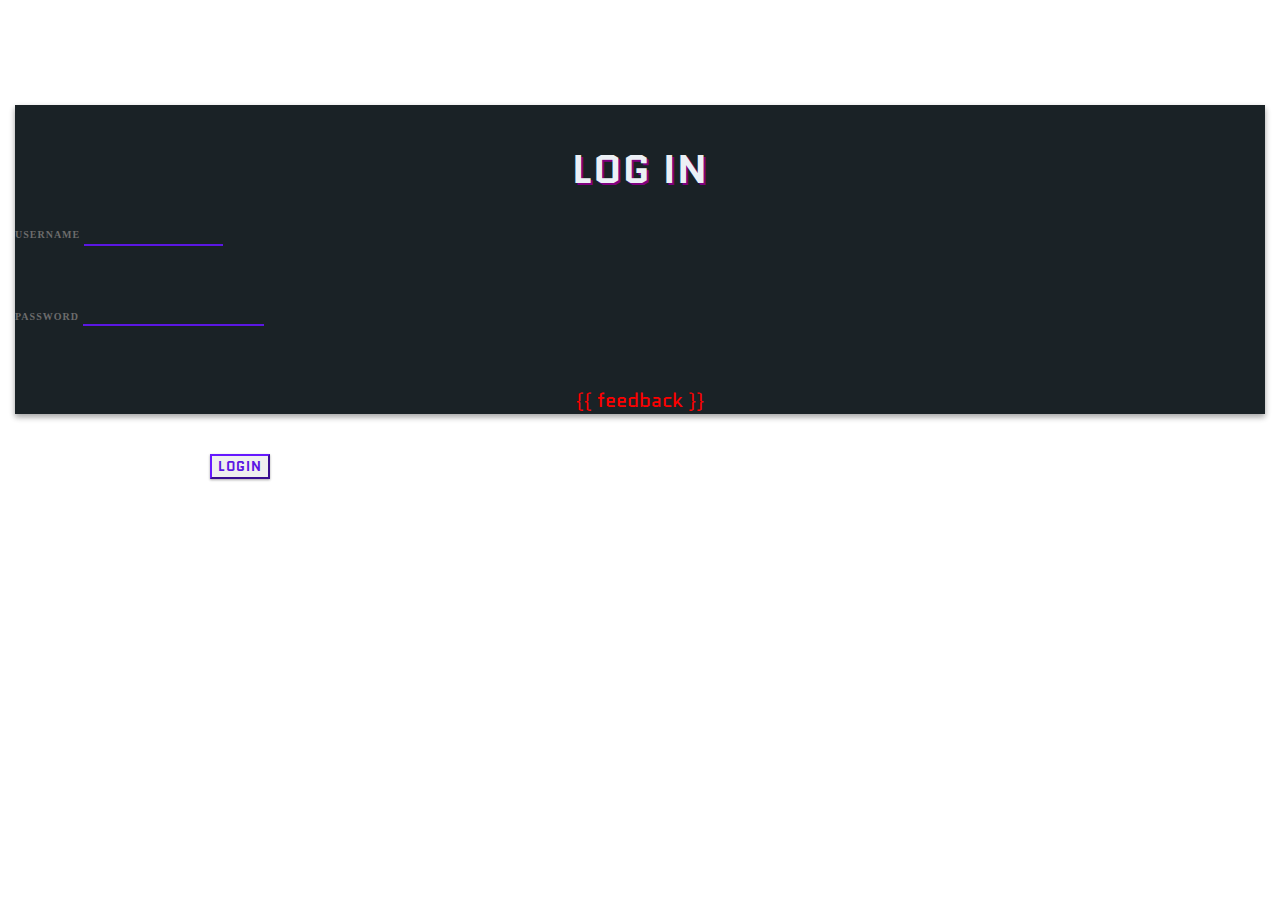
<file: templates/login.html>
<!DOCTYPE html>

<html lang="en">

    <head>
        <title>
            Log In
        </title>
        <meta charset="utf-8">
        <meta name="viewport" content="initial-scale=1, width=device-width">

        <link rel="stylesheet" href="https://cdn.jsdelivr.net/npm/bootstrap@4.5.3/dist/css/bootstrap.min.css" integrity="sha384-TX8t27EcRE3e/ihU7zmQxVncDAy5uIKz4rEkgIXeMed4M0jlfIDPvg6uqKI2xXr2" crossorigin="anonymous">

        <link href="/static/favicon.ico" rel="icon">
        <link rel="preconnect" href="https://fonts.googleapis.com">
        <link rel="preconnect" href="https://fonts.gstatic.com" crossorigin>
        <link href="https://fonts.googleapis.com/css2?family=Bebas+Neue&display=swap" rel="stylesheet"> 
        <link href="/static/styles.css" rel="stylesheet">
        <link rel="preconnect" href="https://fonts.googleapis.com">
        <link rel="preconnect" href="https://fonts.gstatic.com" crossorigin>
        <link href="https://fonts.googleapis.com/css2?family=Quantico&display=swap" rel="stylesheet"> 

        <script src="https://code.jquery.com/jquery-3.5.1.slim.min.js" integrity="sha384-DfXdz2htPH0lsSSs5nCTpuj/zy4C+OGpamoFVy38MVBnE+IbbVYUew+OrCXaRkfj" crossorigin="anonymous"></script>
        <script src="https://cdn.jsdelivr.net/npm/bootstrap@4.5.3/dist/js/bootstrap.bundle.min.js" integrity="sha384-ho+j7jyWK8fNQe+A12Hb8AhRq26LrZ/JpcUGGOn+Y7RsweNrtN/tE3MoK7ZeZDyx" crossorigin="anonymous"></script>
    </head>

    <div style="background: url(https://i.pinimg.com/originals/7d/2a/a7/7d2aa73551531d4fb95bd0d86495ed22.jpg)" class="page-holder bg-cover bg-white px-2 py-1 rounded">
        <body>
            <div class="container">
                <div class="row">
                    <div class="col-lg-3 col-md-2"></div>
                    <div class="col-lg-6 col-md-8 login-box">
                        <div class="col-lg-12 login-key">
                            <i class="fa fa-key" aria-hidden="true"></i>
                        </div>
                        <div class="col-lg-12 login-title adca purple">
                            LOG IN
                        </div>
                        <div class="col-lg-12 login-form">
                            <div class="col-lg-12 login-form">
                                <form action="/login" method="post">
                                    <div class="form-group">
                                        <label class="form-control-label">USERNAME</label>
                                        <input name="username" type="text" class="form-control">
                                    </div>
                                    <div class="form-group">
                                        <label class="form-control-label">PASSWORD</label>
                                        <input name="password" type="password" class="form-control" i>
                                    </div>
                                    <div class="form-group">
                                        <p class="feedback quantico">{{ feedback }}</p>
                                    </div>
                                    <div class="col-lg-12 loginbttm">
                                        <div class="col-lg-6 login-btm login-text">
                                            <!-- Error Message -->
                                        </div>
                                        <div class="col-lg-6 login-btm login-button">
                                            <button type="submit" class="btn btn-outline-primary">LOGIN</button>
                                        </div>
                                    </div>
                                </form>
                            </div>
                        </div>
                        <div class="col-lg-3 col-md-2"></div>
                    </div>
                </div>
            </div>
        </body>
    </div>
</html>
</file>
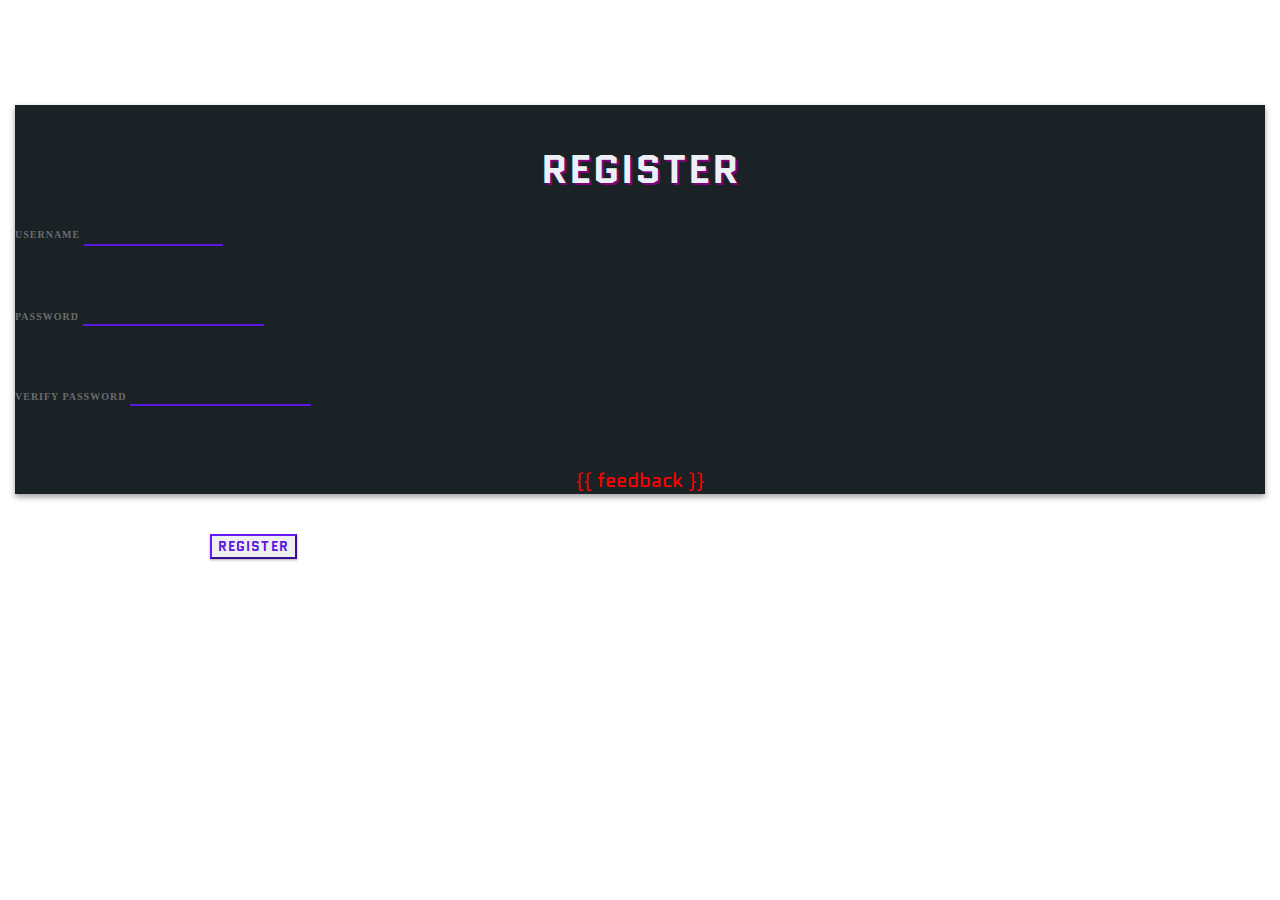
<file: templates/register.html>
<!DOCTYPE html>

<html lang="en">

    <head>
    <title>
        Register
    </title>
        <meta charset="utf-8">
        <meta name="viewport" content="initial-scale=1, width=device-width">

        <link rel="stylesheet" href="https://cdn.jsdelivr.net/npm/bootstrap@4.5.3/dist/css/bootstrap.min.css" integrity="sha384-TX8t27EcRE3e/ihU7zmQxVncDAy5uIKz4rEkgIXeMed4M0jlfIDPvg6uqKI2xXr2" crossorigin="anonymous">
        <link href="/static/favicon.ico" rel="icon">
        <link rel="preconnect" href="https://fonts.googleapis.com">
        <link rel="preconnect" href="https://fonts.gstatic.com" crossorigin>
        <link href="https://fonts.googleapis.com/css2?family=Bebas+Neue&display=swap" rel="stylesheet"> 
        <link href="/static/styles.css" rel="stylesheet">
        <link rel="preconnect" href="https://fonts.googleapis.com">
        <link rel="preconnect" href="https://fonts.gstatic.com" crossorigin>
        <link href="https://fonts.googleapis.com/css2?family=Quantico&display=swap" rel="stylesheet"> 

        <script src="https://code.jquery.com/jquery-3.5.1.slim.min.js" integrity="sha384-DfXdz2htPH0lsSSs5nCTpuj/zy4C+OGpamoFVy38MVBnE+IbbVYUew+OrCXaRkfj" crossorigin="anonymous"></script>
        <script src="https://cdn.jsdelivr.net/npm/bootstrap@4.5.3/dist/js/bootstrap.bundle.min.js" integrity="sha384-ho+j7jyWK8fNQe+A12Hb8AhRq26LrZ/JpcUGGOn+Y7RsweNrtN/tE3MoK7ZeZDyx" crossorigin="anonymous"></script>

    </head>

    <div style="background: url(https://i.pinimg.com/originals/7d/2a/a7/7d2aa73551531d4fb95bd0d86495ed22.jpg)" class="page-holder bg-cover bg-white px-2 py-1 rounded">
        <body>
            <div class="container">
                <div class="row">
                    <div class="col-lg-3 col-md-2"></div>
                    <div class="col-lg-6 col-md-8 login-box">
                        <div class="col-lg-12 login-key">
                            <i class="fa fa-key" aria-hidden="true"></i>
                        </div>
                        <div class="col-lg-12 login-title adca purple">
                            REGISTER
                        </div>

                        <div class="col-lg-12 login-form">
                            <div class="col-lg-12 login-form">
                                <form action="/register" method = "POST">
                                    <div class="form-group">
                                        <label class="form-control-label">USERNAME</label>
                                        <input name="username" type="text" class="form-control">
                                    </div>
                                    <div class="form-group">
                                        <label class="form-control-label">PASSWORD</label>
                                        <input name="password" type="password" class="form-control" i>
                                    </div>
                                    <div class="form-group">
                                        <label class="form-control-label">VERIFY PASSWORD</label>
                                        <input name="passwordv" type="password" class="form-control" i>
                                    </div>
                                    <div class="form-group">
                                        <p class="feedback quantico">{{ feedback }}</p>
                                    </div>
                                    <div class="col-lg-12 loginbttm">
                                        <div class="col-lg-6 login-btm login-text">
                                            <!-- Error Message -->
                                        </div>
                                        <div class="col-lg-6 login-btm login-button">
                                            <button type="submit" class="btn btn-outline-primary">REGISTER</button>
                                        </div>
                                    </div>
                                </form>
                            </div>
                        </div>
                        <div class="col-lg-3 col-md-2"></div>
                    </div>
                </div>
            </div>
        </body>
</html>
</file>
<file: static/styles.css>
html, body {margin: 0; height: 100%; overflow: hidden;}
.background-image {
    background: url("background.jpg");
}

/* FONTS */
.bebausneue {font-family: Bebas Neue;}
@font-face { font-family: Adca; src: url('Adca.ttf'); } 
.adca { font-family: Adca;}
.quantico{ font-family: Quantico; }


/* COLORS */
.purple {text-shadow: 2px 2px purple;}

.page-holder {
    min-height: 100vh;
}

.bg-cover {
    background-size: cover !important;
}

.nav-item {
    color: #5b17e3;
}

.nav-link {
    color: #ffffff;
    font-family: Bebas Neue;
    font-size: 25px;
    padding-bottom: inherit;
    padding-left: 10rem;
    padding-right: 10rem;
    letter-spacing: 3px;
}

.navbar-brand {
    color: #ffffff;
    font-size: 70px !important;
}

.navbar-brand:hover, .nav-link:hover{
    color: #eeeeee;
}

.login-box {
    margin-top: 75px;
    height: auto;
    background: #1A2226;
    text-align: center;
    box-shadow: 0 3px 6px rgba(0, 0, 0, 0.16), 0 3px 6px rgba(0, 0, 0, 0.23);
}

.login-key {
    height: 20px;
    font-size: 80px;
    line-height: 100px;
    background: -webkit-linear-gradient(#27EF9F, #5b17e3);
    background-clip: text;
    -webkit-background-clip: text;
    -webkit-text-fill-color: transparent;
}

.login-title {
    margin-top: 15px;
    text-align: center;
    font-size: 40px;
    letter-spacing: 2px;
    font-weight: bold;
    color: #ECF0F5;
    font-family: Quantico;
}

.login-form {
    margin-top: 25px;
    text-align: left;
}

input[type=text] {
    background-color: #1A2226;
    border: none;
    border-bottom: 2px solid #5b17e3;
    border-top: 0px;
    border-radius: 0px;
    outline: 0;
    font-family: Quantico;
    letter-spacing: 1px;
    margin-bottom: 20px;
    padding-left: 0px;
    color: #ECF0F5;
}

input[type=password] {
    background-color: #1A2226;
    border: none;
    border-bottom: 2px solid #5b17e3;
    border-top: 0px;
    border-radius: 0px;
    font-weight: bold;
    outline: 0;
    padding-left: 0px;
    margin-bottom: 20px;
    color: #ECF0F5;
}

.form-group {
    margin-bottom: 40px;
    outline: 0px;
}

.form-control:focus {
    border-color: inherit;
    -webkit-box-shadow: none;
    box-shadow: none;
    border-bottom: 2px solid #5b17e3;
    outline: 0;
    background-color: #1A2226;
    color: #ECF0F5;
}

input:focus {
    outline: none;
    box-shadow: 0 0 0;
}

label {
    margin-bottom: 0px;
}

.form-control-label {
    font-size: 10px;
    color: #6C6C6C;
    font-weight: bold;
    letter-spacing: 1px;
}

.btn-outline-primary {
    border-color: #5b17e3;
    color: #5b17e3;
    border-radius: 0px;
    font-weight: bold;
    letter-spacing: 1px;
    box-shadow: 0 1px 3px rgba(0, 0, 0, 0.12), 0 1px 2px rgba(0, 0, 0, 0.24);
    font-family: Quantico;
}

.btn-outline-primary:hover {
    background-color: #5b17e3;
    right: 0px;
}

.login-btm {
    float: left;
}

.login-button {
    padding-right: 0px;
    text-align: right;
    margin-bottom: 25px;
    padding-left: 110px;
}

.login-text {
    text-align: left;
    padding-left: 0px;
    font-family: Quantico;
    color: #A2A4A4;
}

.loginbttm {
    padding-left: 85px;
}

.container {
    margin-left: auto;
    margin-right: auto;
    padding-left: 15px;
    padding-right: 15px;
}

#wps1, #corr1, #wr1, #acc1 {
    color: #5b17e3;
    font-weight: bolder;
    -webkit-text-stroke-color: black;
    -webkit-text-stroke-width: 0px;
    text-shadow: white 2px 2px;
}  

#wps2, #corr2, #wr2, #acc2 {
    color: rgb(214, 136, 223);
    text-shadow: purple 5px 5px;
}

.feedback {
    color: red;
    font-size:20px;
    text-align: center;
}

.dur {
    font-size: 30px;
    font-family: Quantico;
    text-align: center;
    color: white;
}

.dur select {
    font-family: Quantico;
}

.dur::before {
    font-family:Quantico;
}

.dur::after {
    font-family:Quantico;
}



.mare {
    margin-top:170px;
    height:600px;
    padding: 30px;
}

#textboxtext {
   color:black;
    text-align: justify;
    margin-top:0px;
    margin-left:0px;
    height: 140px;
    padding-top: 0px;
    padding-right: 15px;
    padding-left: 15px;
    padding-bottom: 145px;
    line-height: 157%;
}

.textbox {
    background-color: #eeeeee;
    margin-top:0px;
    margin-left:55px;
    width:1000px;
    position: absolute;
    overflow: hidden;
    top:220px;
    border-radius:20px;
    height: 140px;
    padding-top: 0px;
    padding-right: 15px;
    padding-left: 15px;
    padding-bottom: 145px;
    border: solid 3px lightgray;
}

.textboxtext {
    margin-top:15px;
}

#writebox {
    text-align:center;
    background-color: grey;
    position:relative;
    top:220px;
    box-shadow: 3px 3px darkgray;
    height:50px;
}

#timer {
    text-align:center;
    background-color: black;
    position:relative;
    top:150px;
    box-shadow: 3px 3px darkgray;
    height:50px;
    width:100px;
    border-bottom: double 2px darkviolet;
    left:740px;
    color: white;
}


.instructions {
    font-family:Quantico;
    position:relative;
    top:180px;
    text-align:center;
    -webkit-text-stroke: 1.5px white;
    color: purple;
    font-size: smaller;
}

.container {
    padding-top:30px;
}

#results {
    font-weight: bold;
    color: white;
    -webkit-text-stroke: 0.5px red;
    text-shadow: black 2px 4px;
}
</file>
